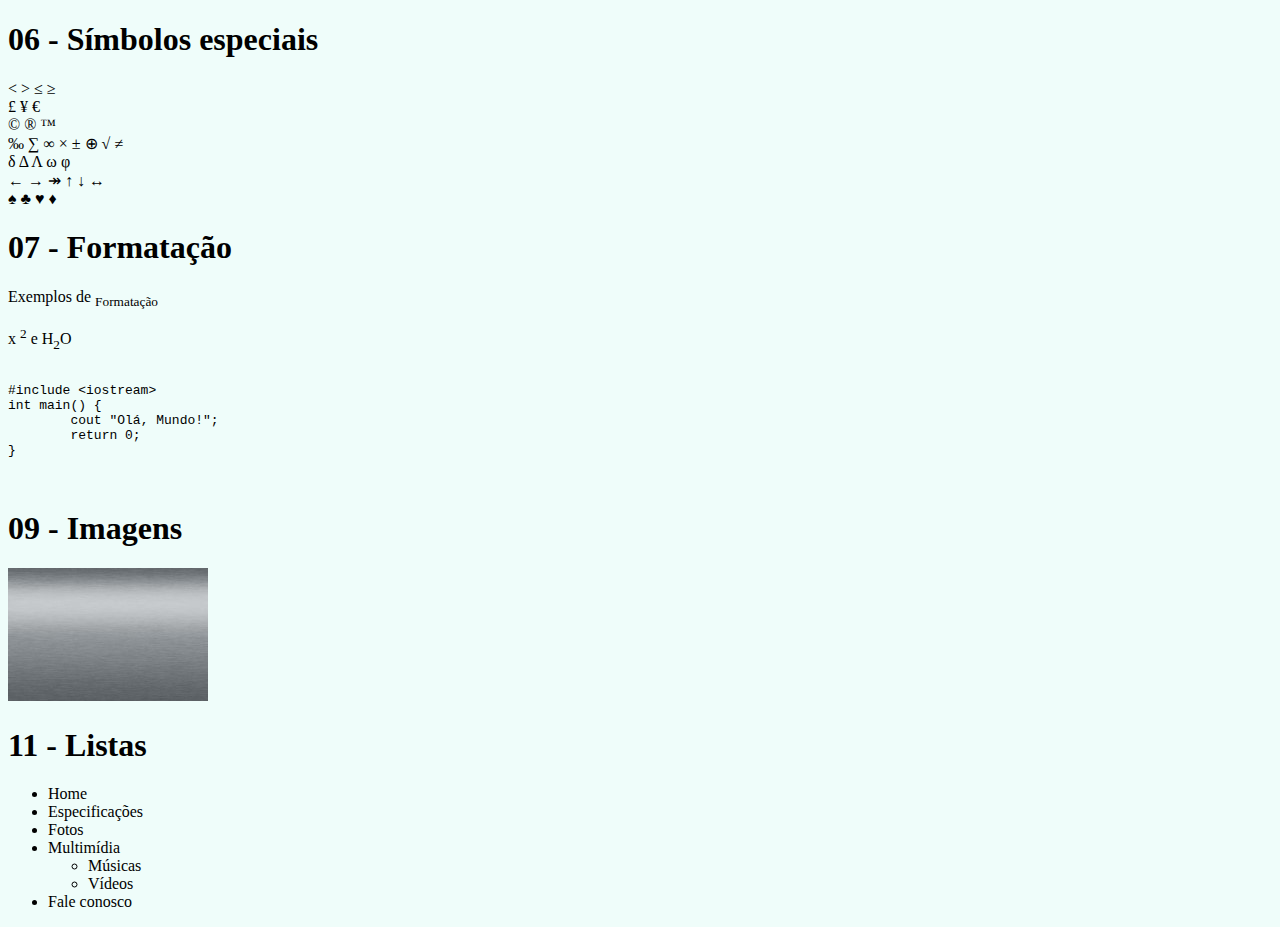
<file: testes/Exemplos.html>
<!DOCTYPE html>
<html lang="pt-BR">

<head>
	<meta charset="UTF-8" />
	<style>
		body {
			/*background-image: url("fundo.jpg");*/
			background-color: hsla(165, 81%, 93%, .5);
			color: rgba(0, 0, 0, 1);
		}
	</style>
</head>

<body>
	<h1>06 - Símbolos especiais</h1>
	<p>
		&lt;
		&gt;
		&le;
		&ge;

		<br />

		&pound;
		&yen;
		&euro;

		<br />

		&copy;
		&reg;
		&trade;

		<br />

		&permil;
		&sum;
		&infin;
		&times;
		&plusmn;
		&oplus;
		&radic;
		&ne;

		<br />

		&delta; &Delta;
		&Lambda;
		&omega;
		&phi;

		<br />

		&larr;
		&rarr; &Rarr;
		&uarr;
		&darr;
		&harr;

		<br />

		&spades;
		&clubs;
		&hearts;
		&diams;
	</p>
	<h1>07 - Formatação</h1>
	<p>Exemplos de <sub>Formatação</sub></p>
	<p>x <sup>2</sup> e H<sub>2</sub>O</p>

	<pre>
		<code>
#include &lt;iostream&gt;
int main() {
	cout "Olá, Mundo!";
	return 0;
}
		</code>
	</pre>
	<h1>09 - Imagens</h1>
	<img src="fundoWEBpaint3D.jpg" width="200" />

	<h1>11 - Listas</h1>
	<ul type="disc">
		<li>Home</li>
		<li>Especificações</li>
		<li>Fotos</li>
		<li>Multimídia</li>
		<ul>
			<li>Músicas</li>
			<li>Vídeos</li>
		</ul>
		<li>Fale conosco</li>
</body>

</html>
</file>
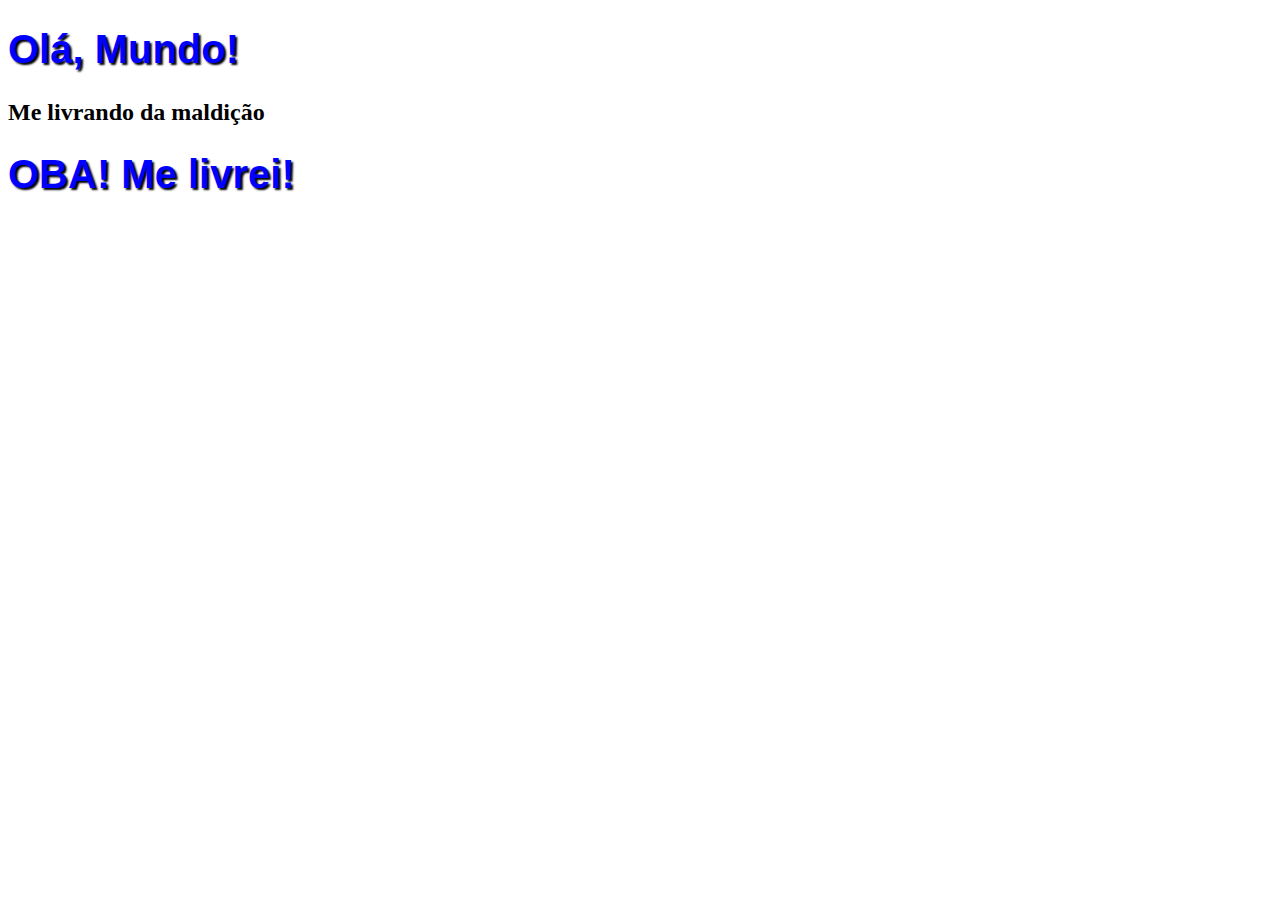
<file: testes/maldicao.html>
<!DOCTYPE html>
<html lang="pt-br">
<head>
    <meta charset="UTF-8">
    <meta name="viewport" content="width=device-width, initial-scale=1.0">
    <title>Curso de HTML5</title>
    <style>
        h1 {
            font-family: Arial;
            font-size: 30pt;
            color: blue;
            text-shadow: 2px 2px 2px black;
        }
    </style>
</head>
<body>
    <h1>Olá, Mundo!</h1>
    <h2>Me livrando da maldição</h2>
    <h1>OBA! Me livrei!</h1>
</body>
</html>
</file>
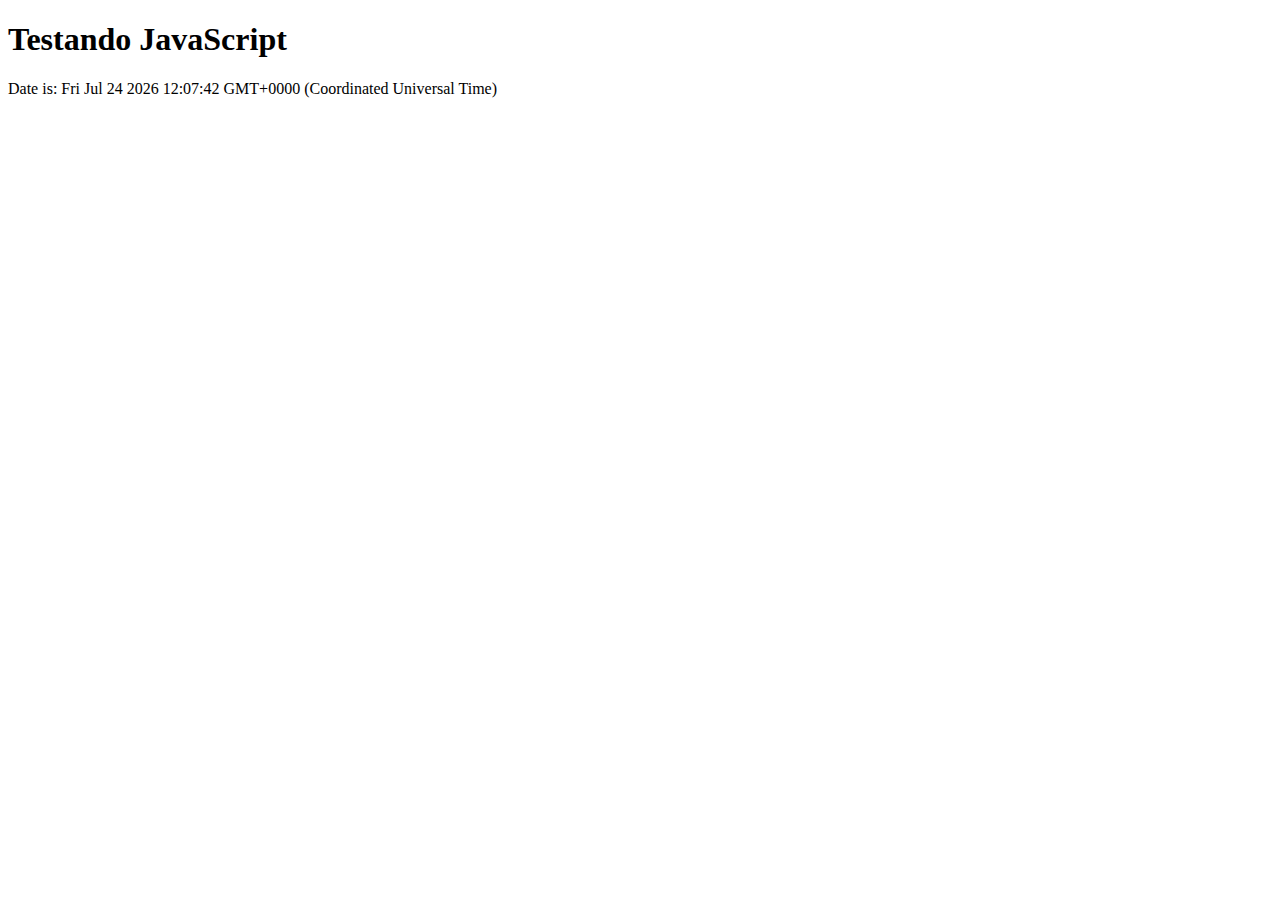
<file: testes/testjs01.html>
<!DOCTYPE html>
<html lang="pt-br">
<head>
    <meta charset="UTF-8">
    <meta name="viewport" content="width=device-width, initial-scale=1.0">
    <title>Teste JavaScript</title>
</head>
<body>
    <!-- <script>
        document.write("Hello, World!");
    </script> -->
    <h1>Testando JavaScript</h1>
    <!-- <script language="javascript" > -->
    <!-- <script>
        alert("Olá, Mundo!");
    </script> -->
    <!-- alert funciona de maneira diferente em diferentes navegadores -->
    <script>document.write(`Date is: ${Date()}`);</script>
</body>
</html>
</file>
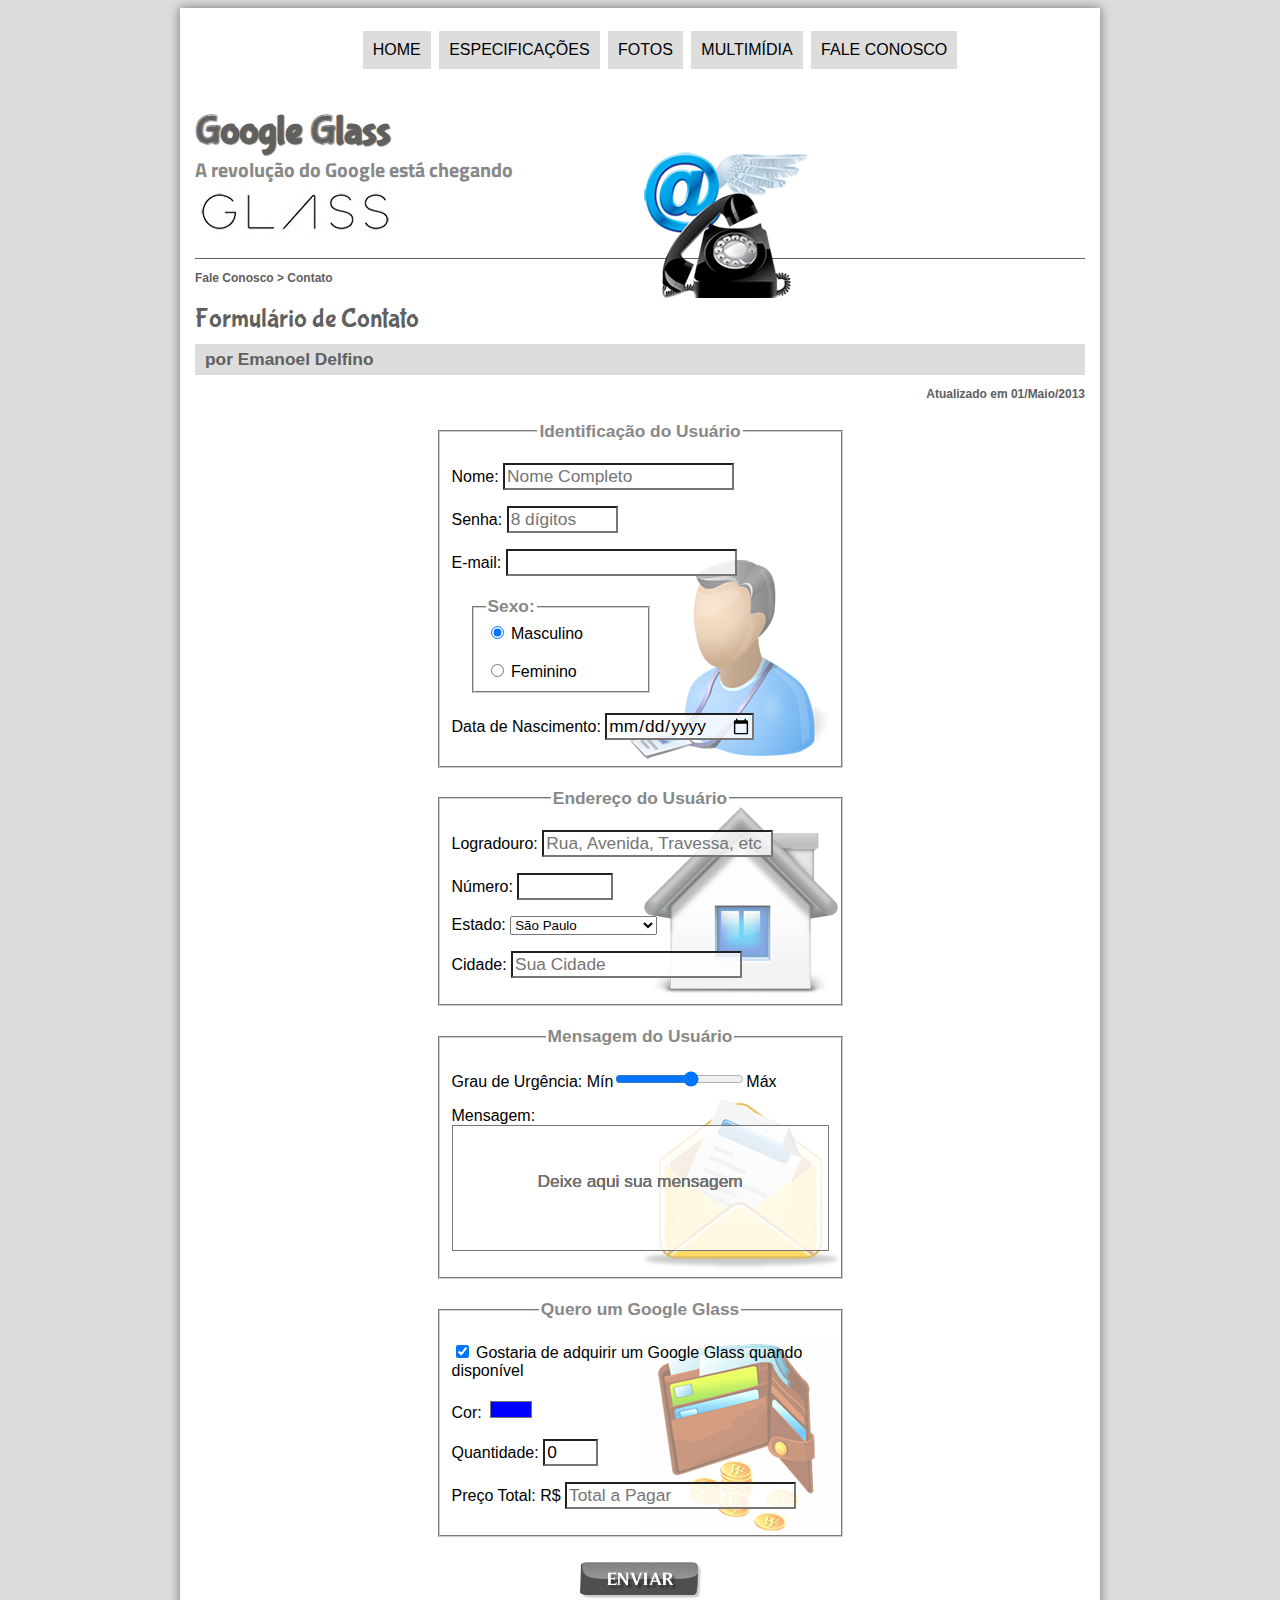
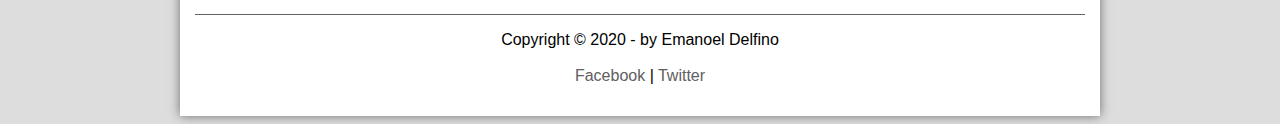
<file: google-glass/html/fale-conosco.html>
<!DOCTYPE html>
<html lang="pt-BR">

<head>
    <meta charset="UTF-8" />
    <meta content="width=device-width, initial-scale=1" name="viewport">
    <title>Tudo sobre Google Glass</title>
    <link rel="stylesheet" href="../css/estilo.css">
    <link rel="stylesheet" href="../css/form.css">
    <script src="../javascript/funcoes.js" async></script>
    <script>
        function calc_total() {
            var qtd = parseInt(document.getElementById('cQtd').value);
            tot = qtd * 1500;
            document.getElementById('cTot').value = tot;
        }
    </script>
</head>

<body>
    <div id="interface">
        <header id="cabecalho">
            <nav id="menu">
                <h1>Menu Principal</h1>
                <ul type="disc">
                    <li onmouseover="mudaFoto('../images/home.png')" onmouseout="mudaFoto('../images/contato.png')">
                        <a href="index.html">Home</a>
                    </li>
                    <li onmouseover="mudaFoto('../images/especificacoes.png')"
                        onmouseout="mudaFoto('../images/contato.png')">
                        <a href="specs.html">Especificações</a>
                    </li>
                    <li onmouseover="mudaFoto('../images/fotos.png')" onmouseout="mudaFoto('../images/contato.png')">
                        <a href="fotos.html">Fotos</a>
                    </li>
                    <li onmouseover="mudaFoto('../images/multimidia.png')" onmouseout="mudaFoto('../images/contato.png')">
                        <a href="multimidia.html">Multimídia</a>
                    </li>
                    <li onmouseover="mudaFoto('../images/contato.png')" onmouseout="mudaFoto('../images/contato.png')">
                        <a href="fale-conosco.html">Fale conosco</a>
                    </li>
                </ul>
            </nav>

            <hgroup>
                <h1>Google Glass</h1>
                <h2>A revolução do Google está chegando</h2>
            </hgroup>

            <img id="icone" src="../images/contato.png" />
        </header>

        <section id="corpo-full">
            <article id="noticia-principal">
                <header id="cabecalho-artigo">
                    <hgroup>
                        <h3 id="header-h3">Fale Conosco > Contato</h3>
                        <h1>Formulário de Contato</h1>
                        <h2>por Emanoel Delfino</h2>
                        <h3 id="direita">Atualizado em 01/Maio/2013</h3>
                    </hgroup>
                </header>

                <form method="post" id="fContato" action="mailto:contato@emanoeldelfino.com" oninput="calc_total();">
                    <fieldset id="usuario">
                        <legend>Identificação do Usuário</legend>

                        <p>
                            <label for="cNome">Nome: </label>
                            <input type="text" name="tNome" id="cNome" size="20" maxlength="30"
                                placeholder="Nome Completo">
                        </p>

                        <p>
                            <label for="cSenha">Senha: </label>
                            <input type="password" name="tSenha" id="cSenha" size="8" maxlength="8"
                                placeholder="8 dígitos">
                        </p>

                        <p>
                            <label for="cMail">E-mail: </label>
                            <input type="email" name="tMail" id="cMail" size="20" maxlength="40">
                        </p>

                        <fieldset id="sexo">
                            <legend>Sexo:</legend>
                            <input type="radio" name="tSexo" id="cMasc" checked> <label for="cMasc">Masculino</label>
                            <br><br>
                            <input type="radio" name="tSexo" id="cFem"> <label for="cFem">Feminino</label>
                        </fieldset>

                        <p>
                            <label for="cNasc">Data de Nascimento: </label>
                            <input type="date" name="tNasc" id="cNasc">
                        </p>
                    </fieldset>

                    <fieldset id="endereco">
                        <legend>Endereço do Usuário</legend>

                        <p>
                            <label for="cRua">Logradouro:</label>
                            <input type="text" name="tRua" id="cRua" size="20" maxlength="80"
                                placeholder="Rua, Avenida, Travessa, etc">
                        </p>


                        <p>
                            <label for="cNum">Número:</label>
                            <input type="number" name="tNum" id="cNum" min="0" max="99999">
                        </p>

                        <p>
                            <label for="cEst">Estado:</label>
                            <select name="tEst" id="cEst">

                                <optgroup label="Região Sudeste">
                                    <option value="RJ">Rio de Janeiro</option>
                                    <option value="SP" selected>São Paulo</option>
                                    <option value="MG">Minas Gerais</option>
                                    <option value="ES">Espírito Santo</option>
                                </optgroup>

                                <optgroup label="Região Sul">
                                    <option value="PR">Paraná</option>
                                    <option value="SC">Santa Catarina</option>
                                    <option value="RS">Rio Grande do Sul</option>
                                </optgroup>

                            </select>
                        </p>

                        <p>
                            <label for="cCid">Cidade:</label>

                            <input type="text" name="tCid" id="cCid" maxlength="40" size="20" placeholder="Sua Cidade"
                                list="cidades">
                            <datalist id="cidades">
                                <option value="Rio de Janeiro"></option>
                                <option value="Nova Iguaçu"></option>
                                <option value="Niterói"></option>
                                <option value="Belford Roxo"></option>
                            </datalist>
                        </p>
                    </fieldset>

                    <fieldset id="mensagem">
                        <legend>Mensagem do Usuário</legend>

                        <p>
                            <label for="cUrg">Grau de Urgência:</label>
                            Mín<input type="range" name="tUrg" id="cUrg" min="0" max="10" step="2">Máx
                        </p>

                        <p id="pmsg">
                            <label for="cMsg">Mensagem:</label>
                            <textarea name="tMsg" id="cMsg" placeholder="Deixe aqui sua mensagem"
                                spellcheck="false"></textarea>
                        </p>
                    </fieldset>

                    <fieldset id="pedido">
                        <legend>Quero um Google Glass</legend>

                        <p>
                            <input type="checkbox" name="tPed" id="cPed" checked>
                            <label for="cPed" class="unselectable">Gostaria de adquirir um Google Glass quando
                                disponível</label>
                        </p>

                        <p>
                            <label for="cCor">Cor:</label>
                            <input type="color" name="tCor" id="cCor" value="#0000FF">
                        </p>

                        <p>
                            <label for="cQtd">Quantidade:</label>
                            <input type="number" name="tQtd" id="cQtd" min="0" max="5" value="0">
                        </p>

                        <p>
                            <label for="cTot">Preço Total: R$</label>
                            <input type="text" name="tTot" id="cTot" placeholder="Total a Pagar" readonly>
                        </p>
                    </fieldset>

                    <!-- <input type="submit" value="Enviar"> -->
                    <input id="botao-enviar" type="image" name="tEnviar" src="../images/botao-enviar.png">
                </form>

            </article>
        </section>

        <footer id="rodape">
            <p>Copyright &copy; 2020 - by Emanoel Delfino <br><br>
                <a href="http://facebook.com/google" target="_blank">Facebook</a> |
                <a href="http://twitter.com/google" target="_blank">Twitter</a>
            </p>
        </footer>
    </div>
</body>

</html>
</file>
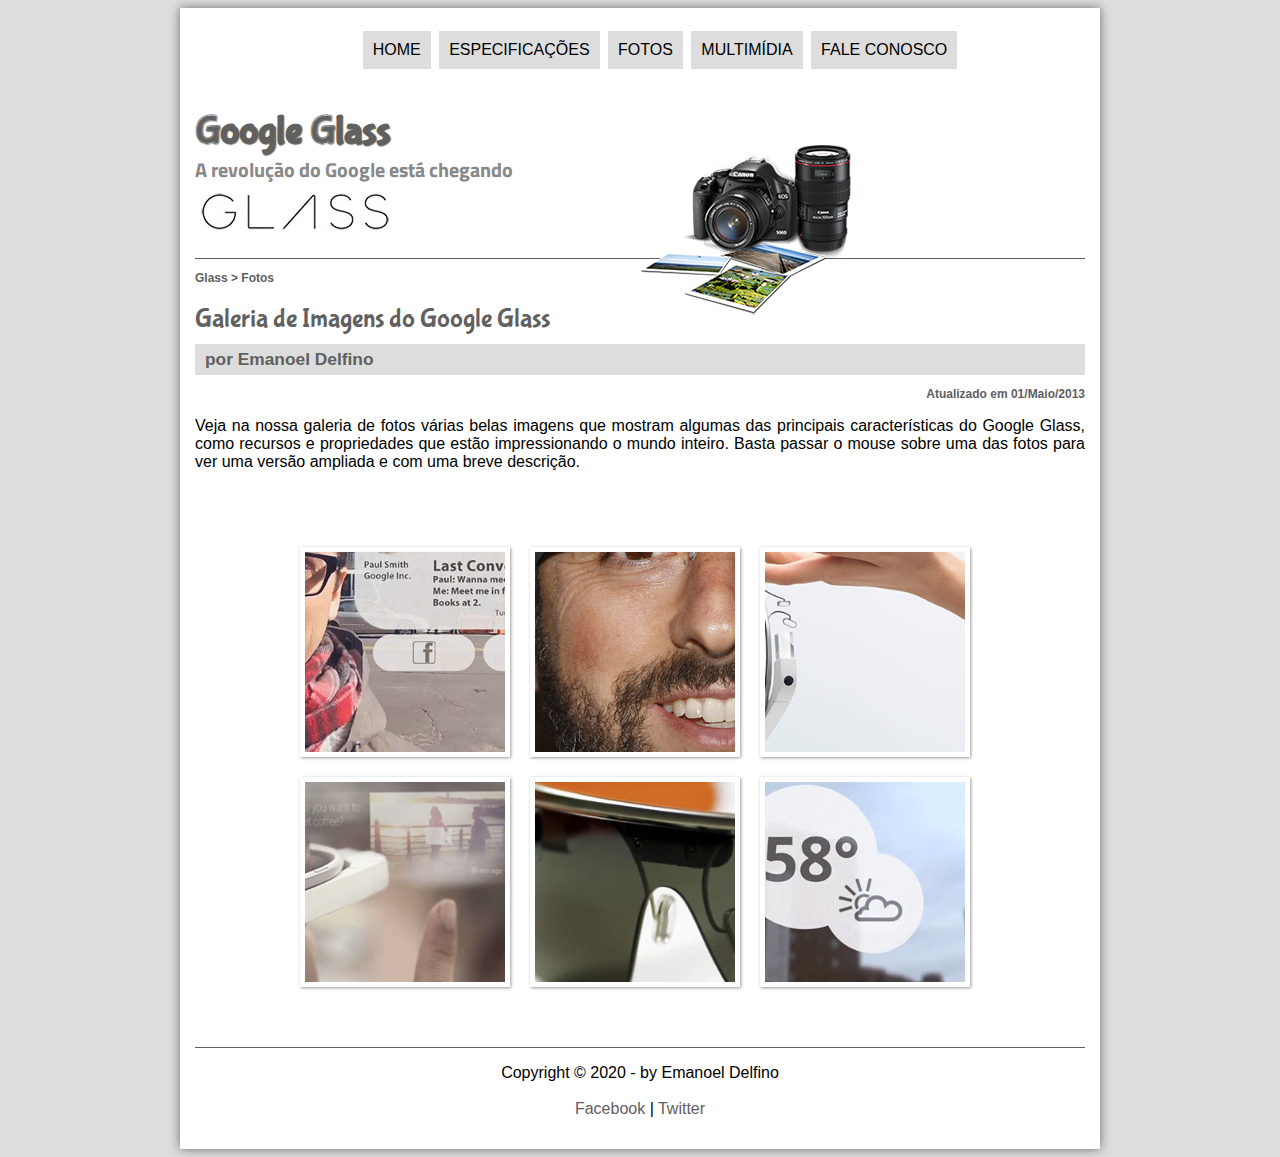
<file: google-glass/html/fotos.html>
<!DOCTYPE html>
<html lang="pt-BR">

<head>
    <meta charset="UTF-8" />
    <meta content="width=device-width, initial-scale=1" name="viewport">
    <title>Tudo sobre Google Glass</title>
    <link rel="stylesheet" href="../css/estilo.css">
    <link rel="stylesheet" href="../css/fotos.css">
    <script src="../javascript/funcoes.js" async></script>
</head>

<body>
    <div id="interface">
        <header id="cabecalho">
            <nav id="menu">
                <h1>Menu Principal</h1>
                <ul type="disc">
                    <li onmouseover="mudaFoto('../images/home.png')" onmouseout="mudaFoto('../images/fotos.png')">
                        <a href="index.html">Home</a>
                    </li>
                    <li onmouseover="mudaFoto('../images/especificacoes.png')"
                        onmouseout="mudaFoto('../images/fotos.png')">
                        <a href="specs.html">Especificações</a>
                    </li>
                    <li onmouseover="mudaFoto('../images/fotos.png')" onmouseout="mudaFoto('../images/fotos.png')">
                        <a href="fotos.html">Fotos</a>
                    </li>
                    <li onmouseover="mudaFoto('../images/multimidia.png')" onmouseout="mudaFoto('../images/fotos.png')">
                        <a href="multimidia.html">Multimídia</a>
                    </li>
                    <li onmouseover="mudaFoto('../images/contato.png')" onmouseout="mudaFoto('../images/fotos.png')">
                        <a href="fale-conosco.html">Fale conosco</a>
                    </li>
                </ul>
            </nav>

            <hgroup>
                <h1>Google Glass</h1>
                <h2>A revolução do Google está chegando</h2>
            </hgroup>

            <img id="icone" src="../images/fotos.png" />
        </header>

        <section id="corpo-full">
            <article id="noticia-principal">
                <header id="cabecalho-artigo">
                    <hgroup>
                        <h3 id="header-h3">Glass > Fotos</h3>
                        <h1>Galeria de Imagens do Google Glass</h1>
                        <h2>por Emanoel Delfino</h2>
                        <h3 id="direita">Atualizado em 01/Maio/2013</h3>
                    </hgroup>
                </header>


                <p>
                    Veja na nossa galeria de fotos várias belas imagens que mostram algumas das principais
                    características
                    do Google
                    Glass, como recursos e propriedades que estão impressionando o mundo inteiro. Basta passar o mouse
                    sobre
                    uma das
                    fotos para ver uma versão ampliada e com uma breve descrição.
                </p>

                <ul id="album-fotos">
                    <li class="fotos" id="foto01"><span>Agenda e lembretes</span></li>
                    <li class="fotos" id="foto02"><span>Sergey Brin usando o Glass</span></li>
                    <li class="fotos" id="foto03"><span>Leve e compacto</span></li>
                    <li class="fotos" id="foto04"><span>Sensação de uma tela de 50"</span></li>
                    <li class="fotos" id="foto05"><span>Vários tipos de lente</span></li>
                    <li class="fotos" id="foto06"><span>Informações importantes</span></li>
                </ul>
            </article>
        </section>

        <footer id="rodape">
            <p>Copyright &copy; 2020 - by Emanoel Delfino <br><br>
                <a href="http://facebook.com/google" target="_blank">Facebook</a> |
                <a href="http://twitter.com/google" target="_blank">Twitter</a>
            </p>
        </footer>
    </div>
</body>

</html>
</file>
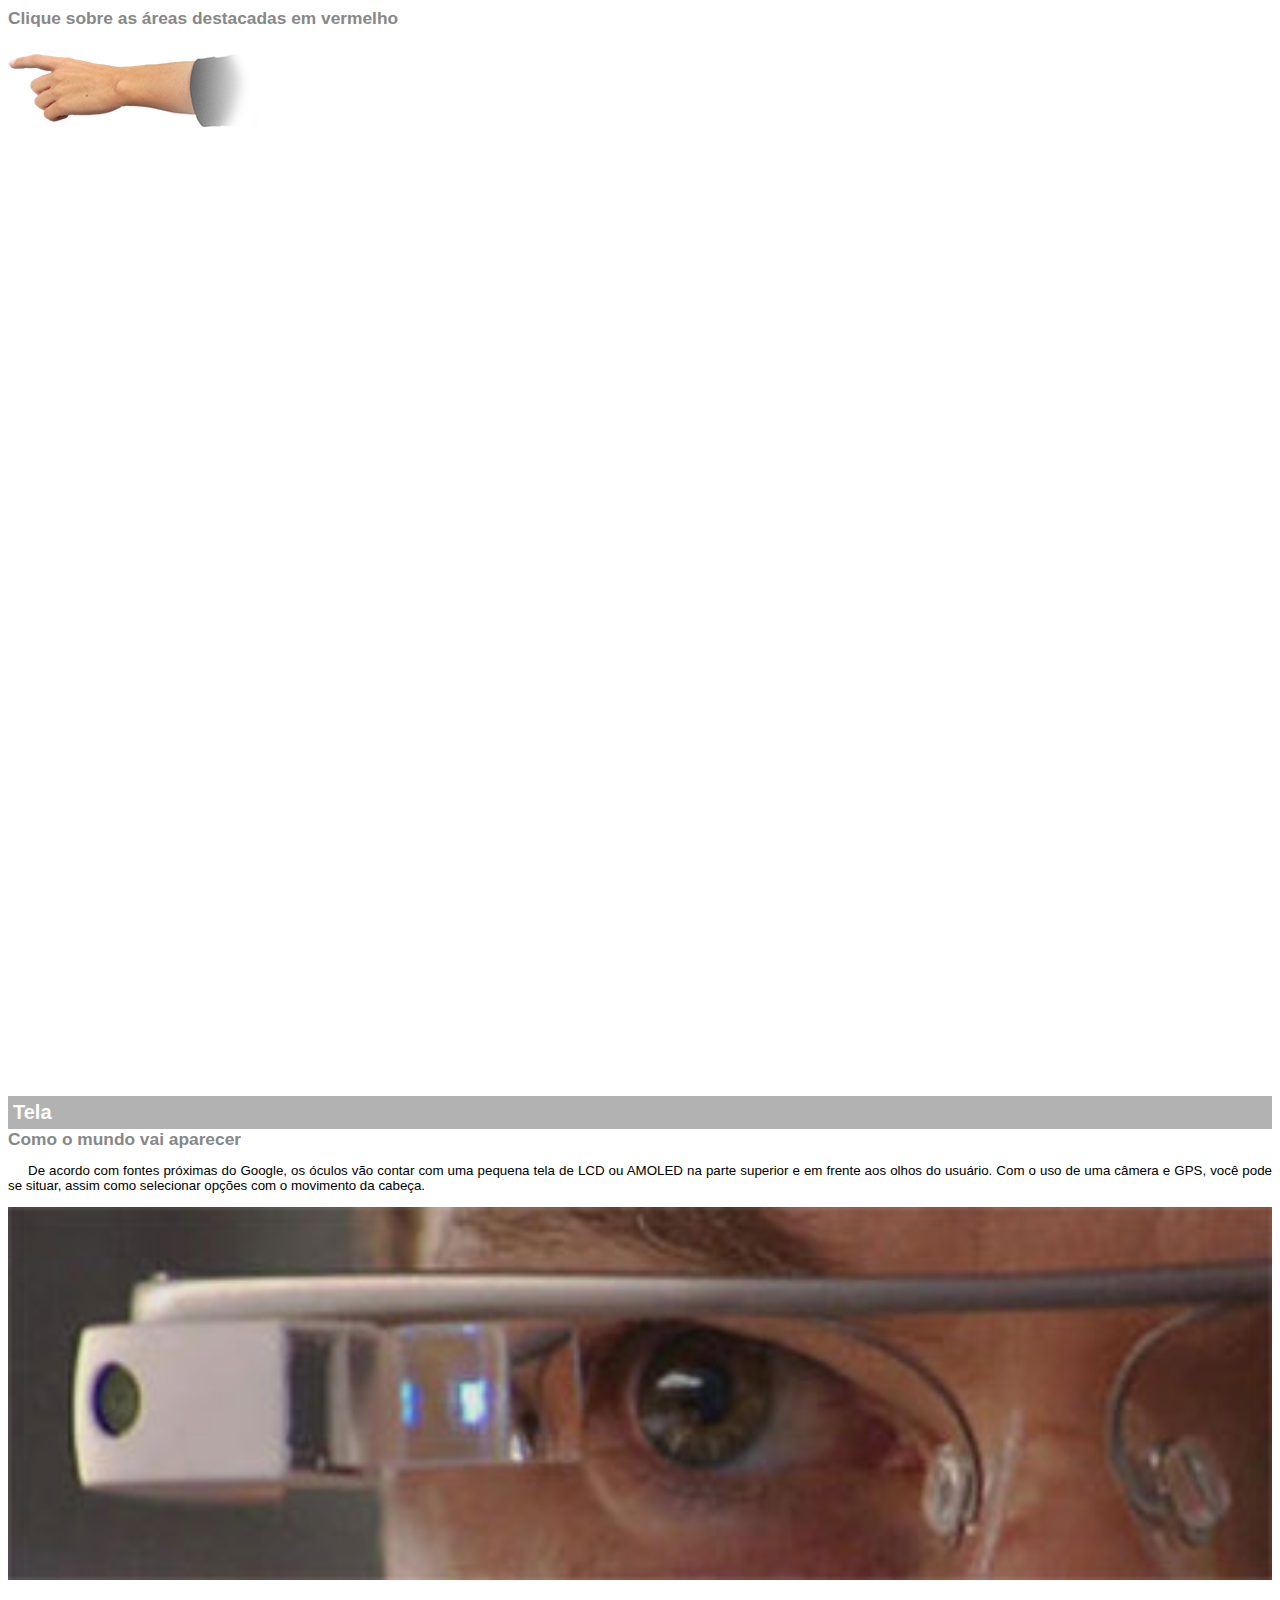
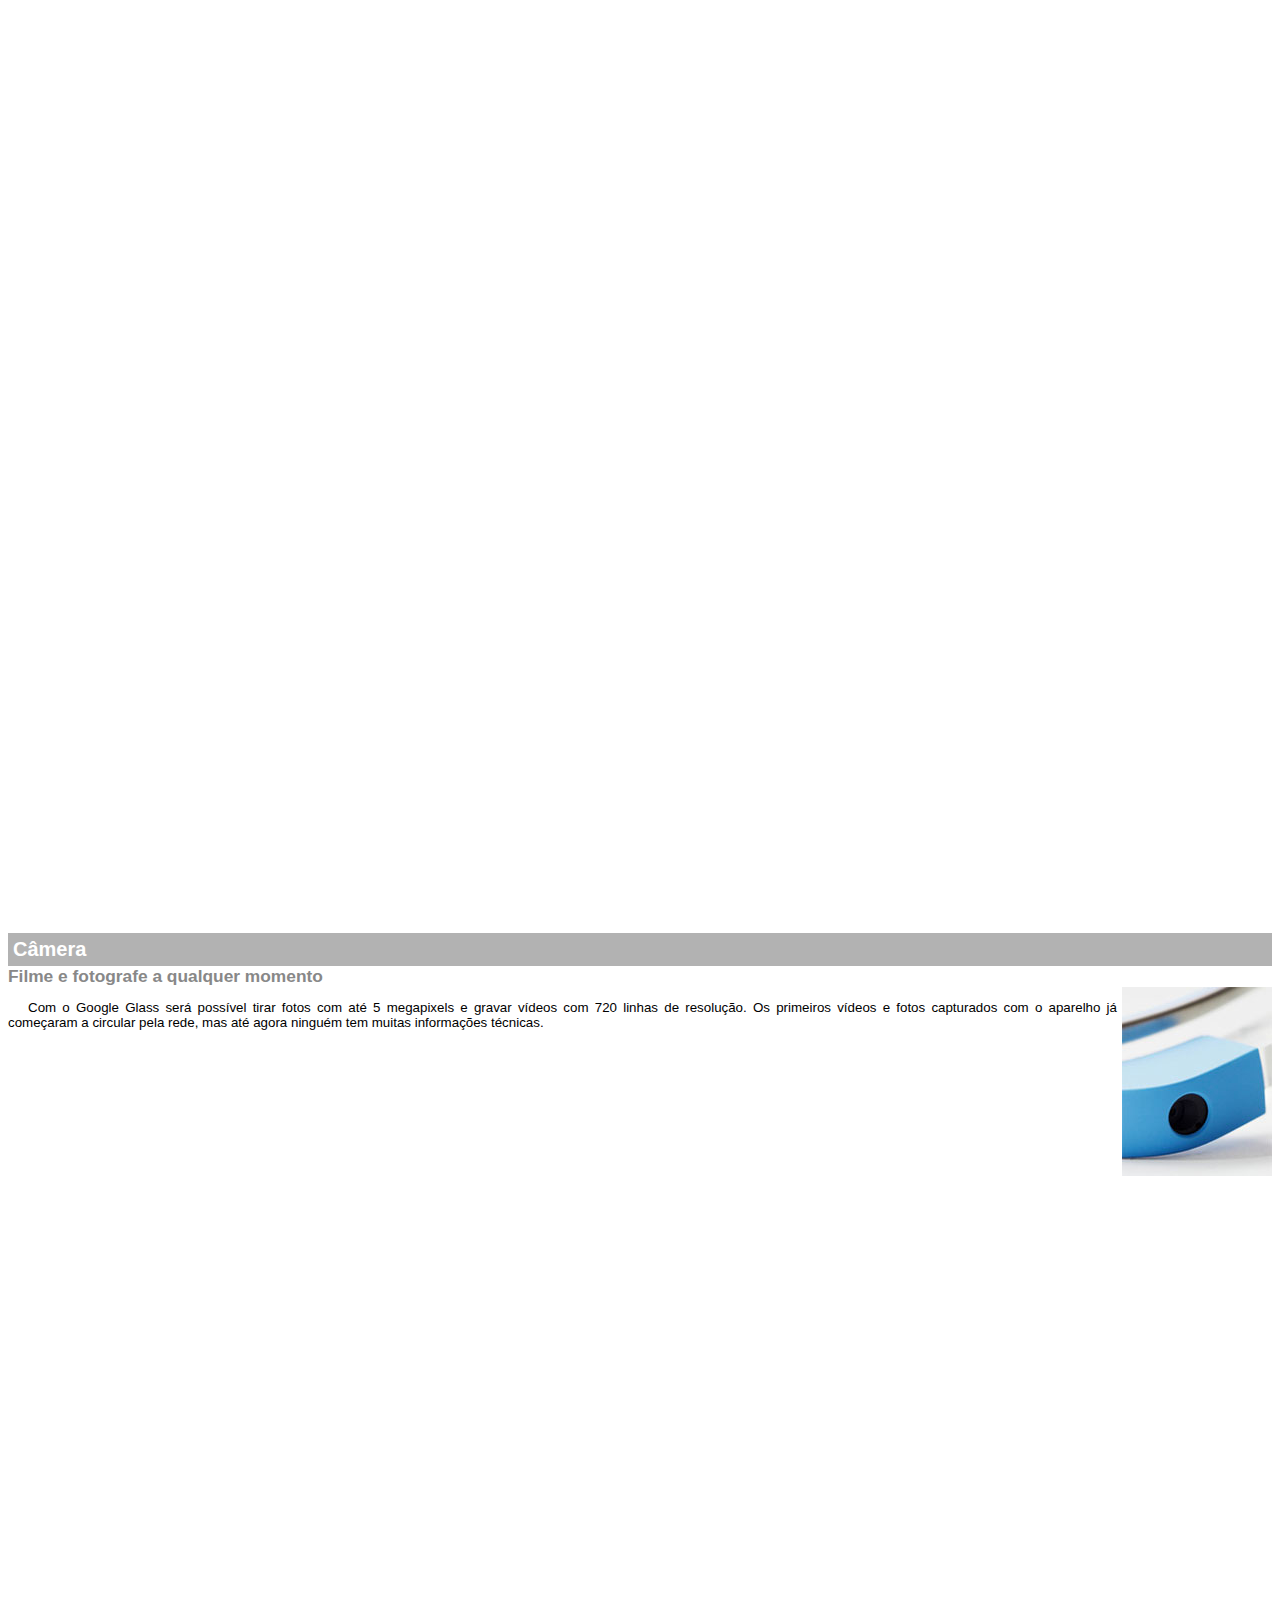
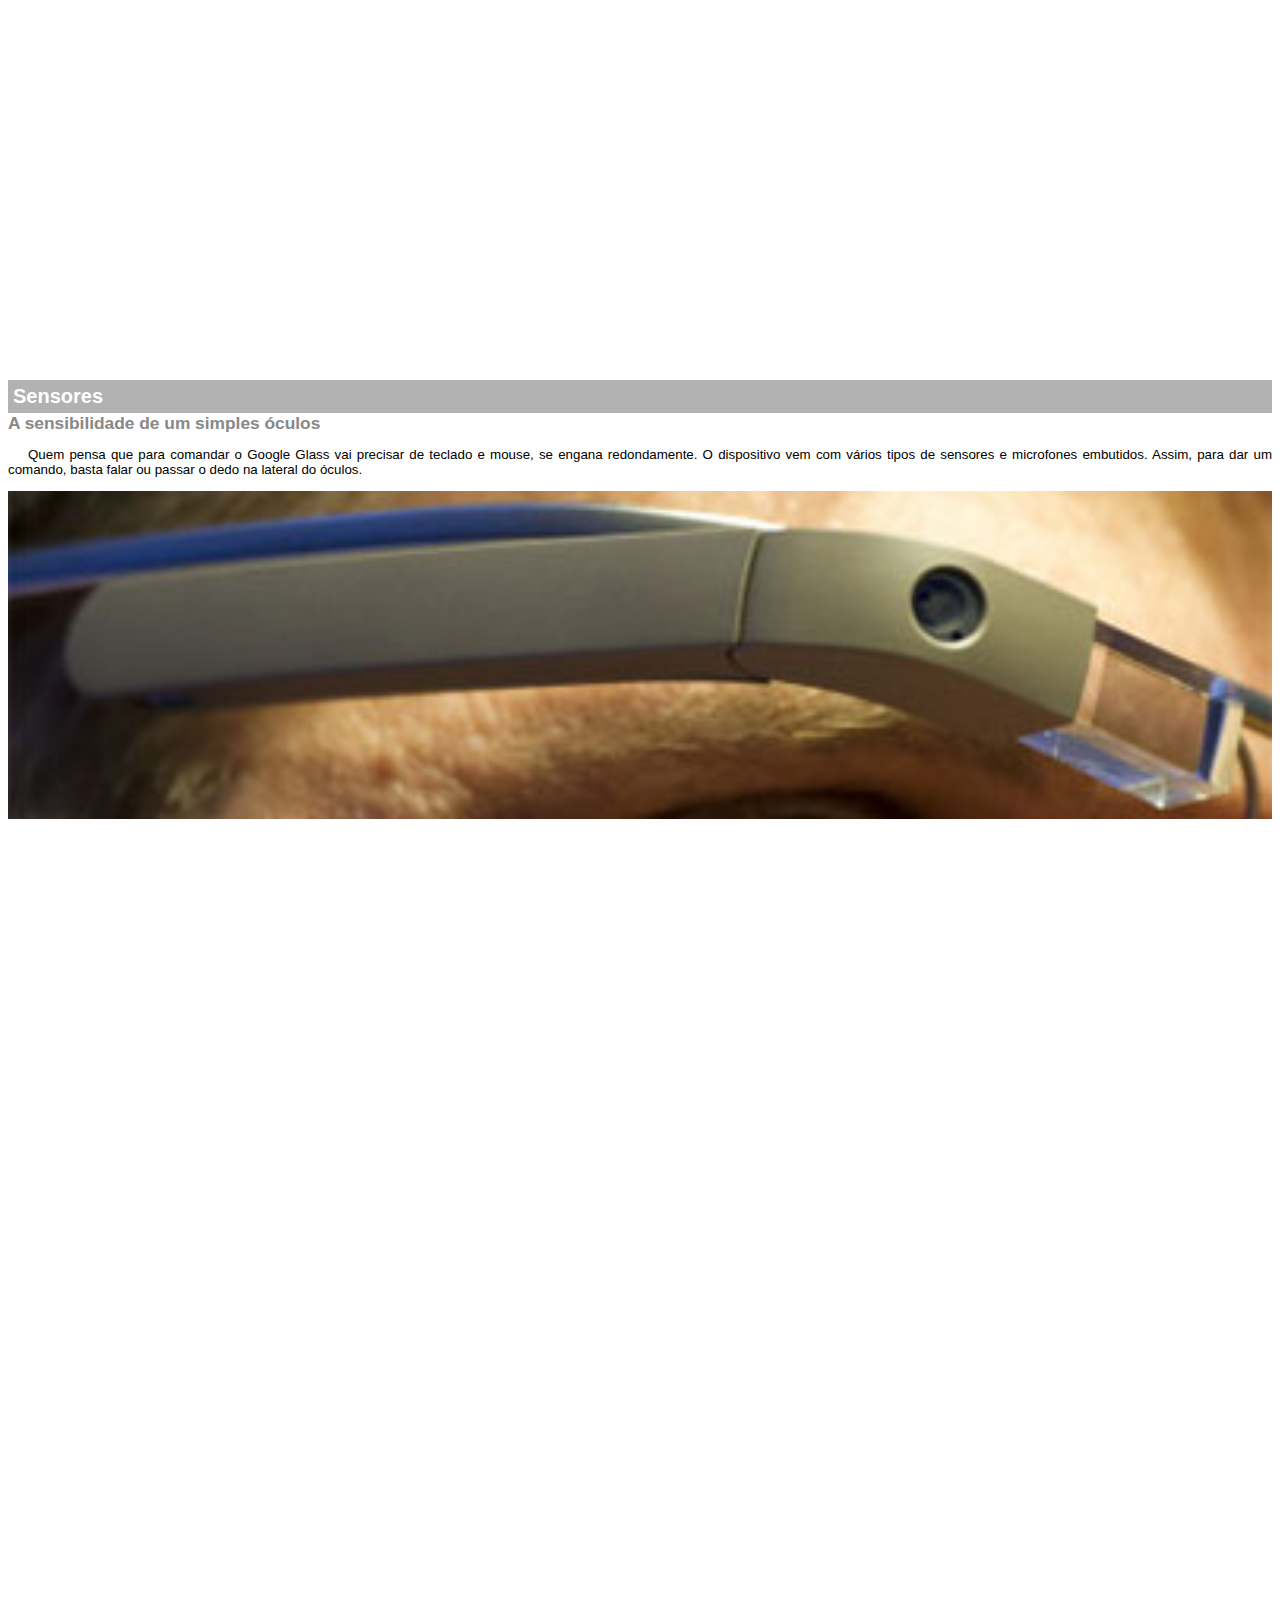
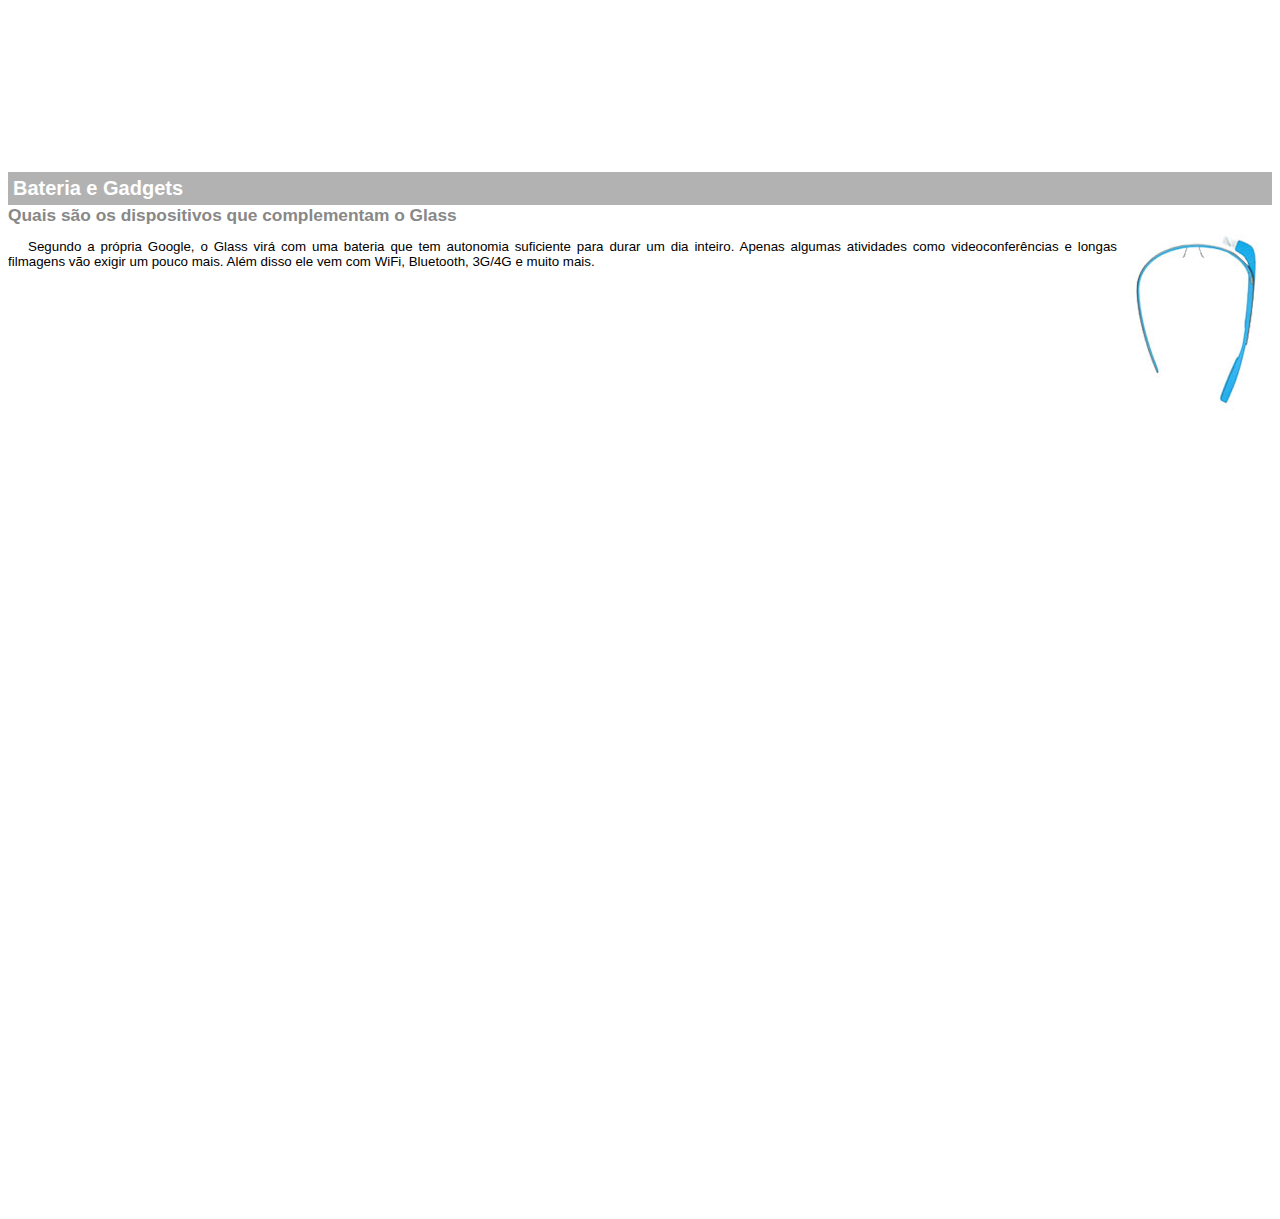
<file: google-glass/html/google-glass.html>
<!DOCTYPE html>
<html lang="en">
<head>
    <meta charset="UTF-8">
    <meta name="viewport" content="width=device-width, initial-scale=1.0">
    <title>Informações sobre Google Glass</title>
    <style>
        body {
            font: 10pt Arial;
        }

        p {
            text-align: justify;
            text-indent: 20px;
        }

        article {
            margin-bottom: 950px;
        }

        article h1 {
            font-size: 15pt;
            color: #fff;
            background-color: rgba(0, 0, 0, .3);
            padding: 5px;
            margin: 0px;
        }

        article h2 {
            font-size: 13pt;
            color: #888888;
            margin: 0;
        }

        .img-dir {
            display: block;
            float: right;
            margin-left: 5px;
        }

        .img-r {
            width: 100%;
        }
    </style>
</head>
<body>
    <article id="topo">
        <header>
            <h2>Clique sobre as áreas destacadas em vermelho</h2>
        </header>
        <img src="../images/mao.png" alt="Mão apontando para a esquerda">
    </article>

    <article id="tela">
        <header>
            <h1>Tela</h1>
            <h2>Como o mundo vai aparecer</h2>
        </header>
        
        <p>
            De acordo com fontes próximas do Google, os óculos vão contar com uma pequena tela de LCD ou AMOLED na parte superior e em frente aos olhos do usuário. Com o uso de uma câmera e GPS, você pode se situar, assim como selecionar opções com o movimento da cabeça.
        </p>
        <img class="img-r" src="../images/det-tela.jpg" alt="Tela do Google Glass">
    </article>

    <article id="camera">
        <header>
            <h1>Câmera</h1>
            <h2>Filme e fotografe a qualquer momento</h2>
        </header>
        <img class="img-dir" src="../images/det-camera.jpg" alt="Câmera do Google Glass">
        <p>
            Com o Google Glass será possível tirar fotos com até 5 megapixels e gravar vídeos com 720 linhas de resolução. Os primeiros vídeos e fotos capturados com o aparelho já começaram a circular pela rede, mas até agora ninguém tem muitas informações técnicas.
        </p>
    </article>

    <article id="sensores">
        <header>
            <h1>Sensores</h1>
            <h2>A sensibilidade de um simples óculos</h2>
        </header>

        <p>
            Quem pensa que para comandar o Google Glass vai precisar de teclado e mouse, se engana redondamente. O dispositivo vem com vários tipos de sensores e microfones embutidos. Assim, para dar um comando, basta falar ou passar o dedo na lateral do óculos.
        </p>
        <img class="img-r" src="../images/det-touch.jpg" alt="Sensores do Google">
    </article>

    <article id="gadgets">
        <header>
            <h1>Bateria e Gadgets</h1>
            <h2>Quais são os dispositivos que complementam o Glass</h2>
        </header>
        <img class="img-dir" src="../images/det-bateria.jpg" alt="Bateria e Gadgets do Google Glass">
        <p>
            Segundo a própria Google, o Glass virá com uma bateria que tem autonomia suficiente para durar um dia inteiro. Apenas algumas atividades como videoconferências e longas filmagens vão exigir um pouco mais. Além disso ele vem com WiFi, Bluetooth, 3G/4G e muito mais.
        </p>
    </article>
</body>
</html>
</file>
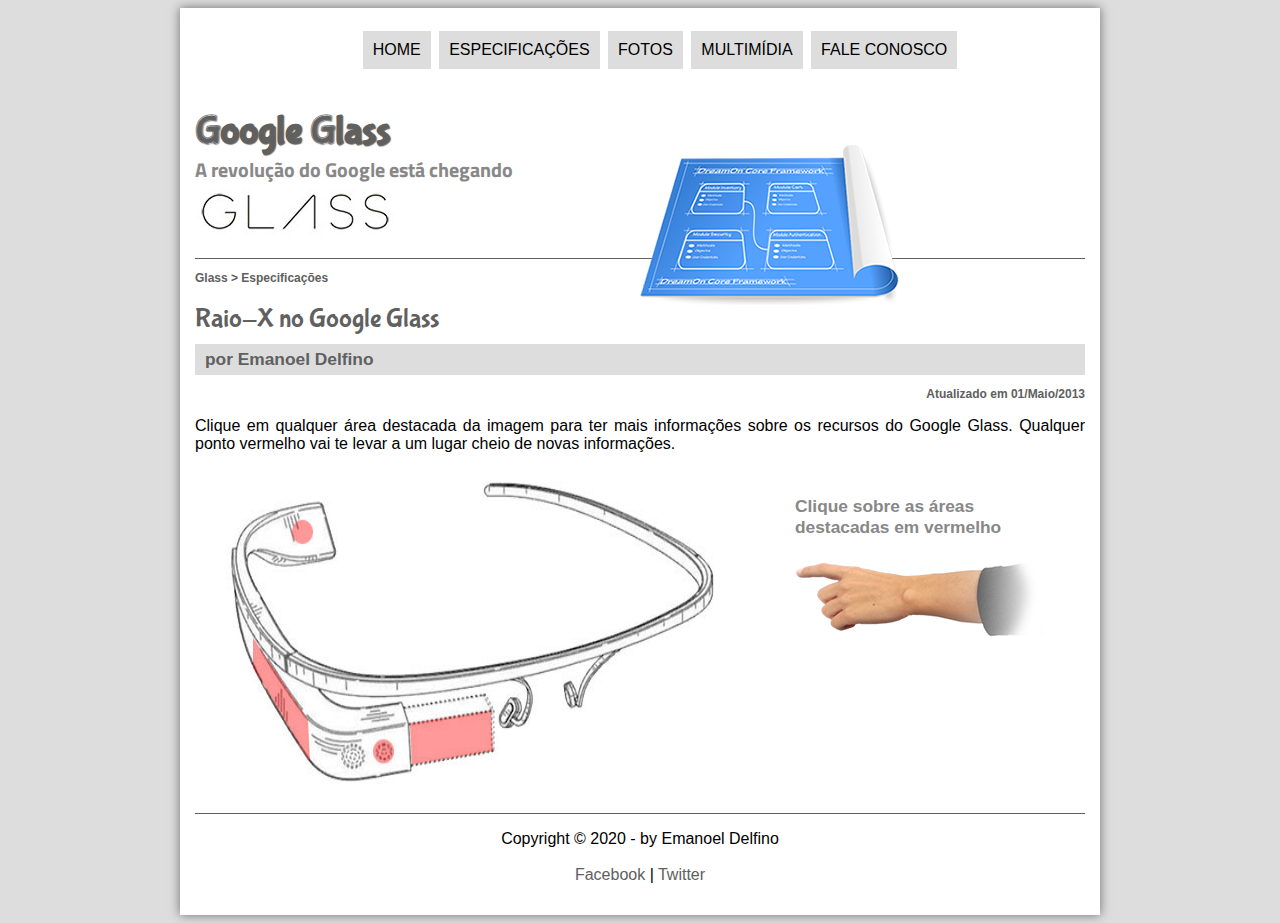
<file: google-glass/html/specs.html>
<!DOCTYPE html>
<html lang="pt-BR">

<head>
    <meta charset="UTF-8" />
    <meta content="width=device-width, initial-scale=1" name="viewport">
    <title>Tudo sobre Google Glass</title>
    <link rel="stylesheet" href="../css/estilo.css">
    <link rel="stylesheet" href="../css/specs.css">
    <script src="../javascript/funcoes.js" async></script>
</head>

<body onclick="changeIframe()">
    <div id="interface">

        <header id="cabecalho">
            <nav id="menu">
                <h1>Menu Principal</h1>
                <ul type="disc">
                    <li onmouseover="mudaFoto('../images/home.png')"
                        onmouseout="mudaFoto('../images/especificacoes.png')">
                        <a href="index.html">Home</a>
                    </li>
                    <li onmouseover="mudaFoto('../images/especificacoes.png')"
                        onmouseout="mudaFoto('../images/especificacoes.png')">
                        <a href="specs.html">Especificações</a>
                    </li>
                    <li onmouseover="mudaFoto('../images/fotos.png')"
                        onmouseout="mudaFoto('../images/especificacoes.png')">
                        <a href="fotos.html">Fotos</a>
                    </li>
                    <li onmouseover="mudaFoto('../images/multimidia.png')"
                        onmouseout="mudaFoto('../images/especificacoes.png')">
                        <a href="multimidia.html">Multimídia</a>
                    </li>
                    <li onmouseover="mudaFoto('../images/contato.png')"
                        onmouseout="mudaFoto('../images/especificacoes.png')">
                        <a href="fale-conosco.html">Fale conosco</a>
                    </li>
                </ul>
            </nav>

            <hgroup>
                <h1>Google Glass</h1>
                <h2>A revolução do Google está chegando</h2>
            </hgroup>

            <img id="icone" src="../images/especificacoes.png" />
        </header>

        <section id="corpo-full">
            <article id="noticia-principal">
                <header id="cabecalho-artigo">
                    <hgroup>
                        <h3 id="header-h3">Glass > Especificações</h3>
                        <h1>Raio-X no Google Glass</h1>
                        <h2>por Emanoel Delfino</h2>
                        <h3 id="direita">Atualizado em 01/Maio/2013</h3>
                    </hgroup>
                </header>

                <p>
                    Clique em qualquer área destacada da imagem para ter mais informações sobre os recursos do Google
                    Glass.
                    Qualquer
                    ponto vermelho vai te levar a um lugar cheio de novas informações.
                </p>

                <section id="conteudo">
                    <img id="google-glass" src="../images/glass-esquema-marcado.jpg" usemap="#meumapa" alt="Óculos Google Glass">
                    <map name="meumapa">
                        <!-- <area shape="rect" coords="183,208,268,258" href="google-glass.html#tela" target="janela" alt=""> -->
                        <area shape="poly" coords="265,208,266,243,186,255,184,220" href="google-glass.html#tela"
                            target="janela" alt="">
                        <area shape="circle" coords="158,244,11" href="google-glass.html#camera" target="janela" alt="">
                        <area shape="circle" coords="76,52,11" href="google-glass.html#gadgets" target="janela" alt="">
                        <area shape="poly" coords="27,146,82,216,84,252,27,169" href="google-glass.html#sensores"
                            target="janela" alt="">
                    </map>

                    <!-- <iframe src="google-glass.html" name="janela" id="frame-spec"></iframe> -->
                    <iframe src="google-glass.html" name="janela" id="frame-spec" frameborder="0"
                        scrolling="no"></iframe>
                </section>
            </article>
        </section>
        <footer id="rodape">
            <p>Copyright &copy; 2020 - by Emanoel Delfino <br><br>
                <a href="http://facebook.com/google" target="_blank">Facebook</a> |
                <a href="http://twitter.com/google" target="_blank">Twitter</a>
            </p>
        </footer>
    </div>

    <script src="http://ajax.googleapis.com/ajax/libs/jquery/1.11.0/jquery.min.js"></script>
	<script type="text/javascript" src="../javascript/imageMapResizer.min.js"></script>
	<script type="text/javascript">

		$('map').imageMapResize();

	</script>
</body>

</html>
</file>
<file: google-glass/css/estilo.css>
/*@charset "UTF-8";*/
@import url('https://fonts.googleapis.com/css2?family=Titillium+Web&display=swap');

@font-face {
    font-family: 'FonteLogo';
    src: url("../fonts/bubblegum-sans-regular.otf");
}

body {
    font-family: Arial, sans-serif; 
    /* Fonte sem serifa -> Sem tracinhos nas letras */
    background-color: #ddd;
    color: rgba(0, 0, 0, 1);
}

div#interface {
    width: 890px;
    background-color: #fff;
    margin: -20px auto 0px auto;
    box-shadow: 0px 0px 10px rgba(0, 0, 0, .5);
    padding: 15px;
    margin-top: 5px;
}

p {
    text-align: justify; 
    /* text-indent: 50px; */
}

a {
    color: #606060;
    text-decoration: none;
}

a:hover {
    text-decoration: underline;
}


/* Cabeçalhos */

header#cabecalho img#icone {
    position: absolute;
    left: 50%;
    top: 145px;
    z-index: 1;
}

header#cabecalho hgroup {
    position: relative;
    height: 150px;
    border-bottom: 1px #606060 solid;
    background: url("../images/glass-logo-peq.jpg") no-repeat 0px 80px;
}

div#interface hgroup {
    position: relative;
}

header#cabecalho h1 {
    font-family: 'FonteLogo', sans-serif;
    font-size: 30pt;
    color: #606060;
    text-shadow: 1px 1px 1px rgba(0, 0, 0, .6);
    padding: 0px;
    margin-bottom: 0px;
}

header#cabecalho h2 {
    font-family: 'Titillium Web', sans-serif;
    color: #888888;
    font-size: 15pt;
    padding: 0px;
    margin-top: 0px;
}

header#cabecalho-artigo h1 {
    font: 20pt 'FonteLogo', sans-serif;
    color: #606060;
    margin-bottom: 0px;
}

header#cabecalho-artigo h2 {
    font-size: 13pt;
    color: #cecece;
    background-color: #ffffff;
    margin: 0px;
}

header#cabecalho-artigo h3 {
    font-size: 12px;
    font-weight: bold;
    color: #606060;
}

#direita {
    text-align: right;
}


/* Formatação de imagens com legendas */

figure.foto-legenda {
    position: relative;
    border: 8px solid white;
    box-shadow: 1px 1px 4px black;
    width: 50%;
    display: block;
    margin: auto;
}

figure.foto-legenda img {
    width: 100%;
    height: 100%;
}

figure.foto-legenda figcaption {
    opacity: 0;
    position: absolute;
    top: 0px;
    background-color: rgba(0, 0, 0, .4);
    color: white;
    width: 100%;
    height: 100%;
    padding: 10px;
    box-sizing: border-box;
    transition: opacity 2s;
}

figure.foto-legenda:hover figcaption {
    opacity: 1;
}


/* Formatação do Menu */

nav#menu {
    display: block;
    position: relative;
    text-align: center;
}

nav#menu ul {
    list-style: none; /* Tira os pontos-lista dos itens da lista li */
    text-transform: uppercase;  /* Transforma texto em maiúsculas */
    position: relative;
    top: -10px;
    left: auto;
}

nav#menu li {
    display: inline-block; /* Deixa os itens horizontais, um ao lado do outro */
    background-color: #dddddd;
    padding: 10px;
    margin: 2px;
    transition: background-color 1s;
}

nav#menu li:hover{
    background-color: #808080;
}

nav#menu h1 {
    display: none;
}

nav#menu a {
    color: #000;
    text-decoration: none;
    display: inline-block;     
    position: relative;    
    z-index: 1;     
    padding: 1em;     
    margin: -1em; 

}

nav#menu li:hover a{
    color: #fff;
    /* text-decoration: underline; */
}


section#corpo {
    display: block;
    width: 475px;
    float: left;
    border-right: 1px solid #606060;
    padding: 15px;
}

article#noticia-principal h2 {
    font-size: 13pt;
    color: #606060;
    background-color: #dddddd;
    padding: 5px 0px 5px 10px;
    margin: 10px 0px;
}

/* Tabela */
table#tabelaspec {
    border: 1px solid #606060;
    border-spacing: 0px;
    margin: 0 auto 0 auto;
    /* ou */
    /* margin-left: auto;
    margin-right: auto; */
}

table#tabelaspec td {
    border: 1px solid #606060;
    padding: 10px;
    /* vertical-align: middle; */
}

table#tabelaspec td.ce {
    color: #ffffff;
    background-color: #606060;
    vertical-align: top;
    font-weight: 700;
}

table#tabelaspec td.cd {
    background-color: #cecece;
}

table#tabelaspec caption {
    color: #888888;
    font-size: 13pt;
    font-weight: 900;
}

table#tabelaspec caption span {
    display: block;
    font-size: 8pt;
    color: #000000;
    float: right;
    margin-top: 8px;
}

/* Aside */
aside#lateral {
    display: block;
    width: 350px;
    float: right;
    background-color: #dddddd;
    padding: 10px;
    margin-top: 10px;
    box-shadow: 2px 2px 2px rgba(0, 0, 0, .5);
}

aside#lateral h1 {
    font: 20pt 'FonteLogo', sans-serif;
    color: #606060;
    margin-top: 0px;
    text-align: right;
}

aside#lateral h2 {
    background-color: #606060;
    font-size: 13pt;
    color: #ffffff;
    padding: 5px;
}


/* Footer */
footer#rodape {
    clear: both;
    border-top: 1px solid #606060;
}

footer#rodape p {
    text-align: center;
}

footer#rodape a {
    color: #606060;
    text-decoration: none;
}

/* Responsividade para telas menores*/
@media (max-width: 800px) {
    header#cabecalho {
        top: -10px;
    }

    header#cabecalho img#icone {
        display: none;
    }

    section#corpo, 
    table#tabelaspec caption span,
    aside#lateral {
        float: none;
    }

    section#corpo {
        width: 575px; 
        border: none;
    }

    div#interface {
        width: 600px;
    }

    aside#lateral {
        width: 96.5%;
    }

    aside#lateral h1 {
        text-align: left;
    }

    footer#rodape {
        border: none;
    }

    nav#menu ul {
        padding: 0;
    }
   
    nav#menu li {
        display: block;
        width: 94%;
    }
    
}

@media (max-width: 600px) {
    section#corpo, 
    table#tabelaspec caption span,
    aside#lateral {
        float: none;
    }

    section#corpo {
        width: 275px; 
    }

    div#interface {
        width: 300px;
    }

    video.videos {
        height: 160px;
        width: 280px;
    }

    header#cabecalho hgroup {
        width: 200px;
        text-align: center;
        background: none;
    }

    aside#lateral {
        width: 280px;
    }

    header#cabecalho hgroup {
        border-bottom: 0;
        width: 100%;
        height: 60px;
    }

    header#cabecalho-artigo h3#header-h3 {
        margin-top: 25px;
        position: relative;
        top: 23px;
    }

    nav#menu ul li a {
        width: 100%;
    }
}
</file>
<file: google-glass/css/form.css>
p {
    text-align: left; 
    text-indent: 0;
}

input, textarea {
    font: 13pt normal, sans-serif;
    background-color: rgba(255, 255, 255, .8);
}

input:hover, textarea:hover {
    background-color: #dddddd;
}

legend {
    color: #888888;
    font: bold 13pt sans-serif;
}

textarea#cMsg::placeholder {
    text-align: center;
    line-height: 107px;
}

textarea#cMsg {
    resize: none;
    color: transparent;
    text-shadow: 0 0 0 black;
    width: 98.5%;
    height: 120px;
}

form#fContato {
    width: 50%;
    margin: auto;

    text-align: center;
}

fieldset {
    border-color: #cecece;
    margin: 20px;
}

fieldset#usuario {
    background: url("../images/icone-contato.png") no-repeat 95% 95%;
}

fieldset#endereco {
    background: url("../images/icone-endereco.png") no-repeat right;
}

fieldset#mensagem {
    background: url("../images/icone-mensagem.png") no-repeat right bottom;
}

fieldset#pedido {
    background: url("../images/icone-pagamento.png") no-repeat right bottom;
}

fieldset#usuario fieldset#sexo {
    width: 150px;  
    text-align: left;
}

.unselectable {
    user-select: none;
}

fieldset#pedido p input#cCor {
    border: none;
}

textarea#cMsg {
    display: block;
}

@media (max-width: 800px) {
    form#fContato {
        width: 75%;
    }
}

@media (max-width: 600px) {
    section#corpo-full {
        display: flex;
        align-items: left;
    }

    form#fContato {
        width: 100%;
        margin: 0;
    }

    form#botao-enviar {
        width: 100%;
    }
}
</file>
<file: google-glass/css/fotos.css>
ul#album-fotos {
    width: 700px;
    margin: 0 auto;
    padding: 50px;
    overflow: hidden;
    list-style: none;
}

ul#album-fotos li {
    float: left;
    width: 200px;
    height: 200px;
    margin: 10px;
    border: 5px solid #fff;
    background-color: #fff;
    box-shadow: 1px 1px 3px rgba(0, 0, 0, .4);
    transition: .5s;
}

ul#album-fotos li:hover {
   transform: scale(1.5); 
}

ul#album-fotos li span {
    opacity: 0;
    color: #fff;
    text-shadow: 1px 1px 1px #000;
    background-color: rgba(0, 0, 0, .3);
    font-size: 9pt;
    line-height: 370px;
    padding: 5px;
}

ul#album-fotos li:hover span {
    opacity: 1;
}

li#foto01 {
    background: url('../images/galeria-01.jpg') no-repeat;
}

li#foto02 {
    background: url('../images/galeria-02.jpg') no-repeat;
}

li#foto03 {
    background: url('../images/galeria-03.jpg') no-repeat;
}

li#foto04 {
    background: url('../images/galeria-04.jpg') no-repeat;
}

li#foto05 {
    background: url('../images/galeria-05.jpg') no-repeat;
}

li#foto06 {
    background: url('../images/galeria-06.jpg') no-repeat;
}

/* Needs to remove ul#album-fotos from the previous li#foto0n */
ul#album-fotos li.fotos {
    background-position: 50% 50%;
    background-size: 400px 400px;
    background-color: #fff;
}

ul#album-fotos li.fotos:hover {
    background-position: 0px 0px;
    background-size: 200px 200px;
}

@media (min-width: 600px) and (max-width: 800px) {
    ul#album-fotos {
        display: flex;
        width: 600px;
        justify-content: center;
        align-items: center;
        flex-wrap: wrap;
        padding-left: 0;
    }

    ul#album-fotos li {
        list-style: none;
        flex: 300px 300px;
    } 
}

@media (max-width: 600px) {
    ul#album-fotos {
        display: flex;
        flex-direction: column;
        max-width: 200px;
        align-items: center;
    }
}
</file>
<file: google-glass/css/specs.css>
/* @charset "UTF-8"; */

section#conteudo {
    width: 100%;
    margin: 20px auto;
    display: flex;
    justify-content: space-evenly;
}

iframe#frame-spec {
    position: relative;
    width: 30%;
    height: 320px;
    top: 15px;
}

@media (max-width: 800px) {
    section#conteudo {
        display: block;
    }

    img#google-glass {
        display: block;
        width: 100%;
    }

    iframe#frame-spec {
        width: 100%;
        height: 300px;
    }
}
</file>
